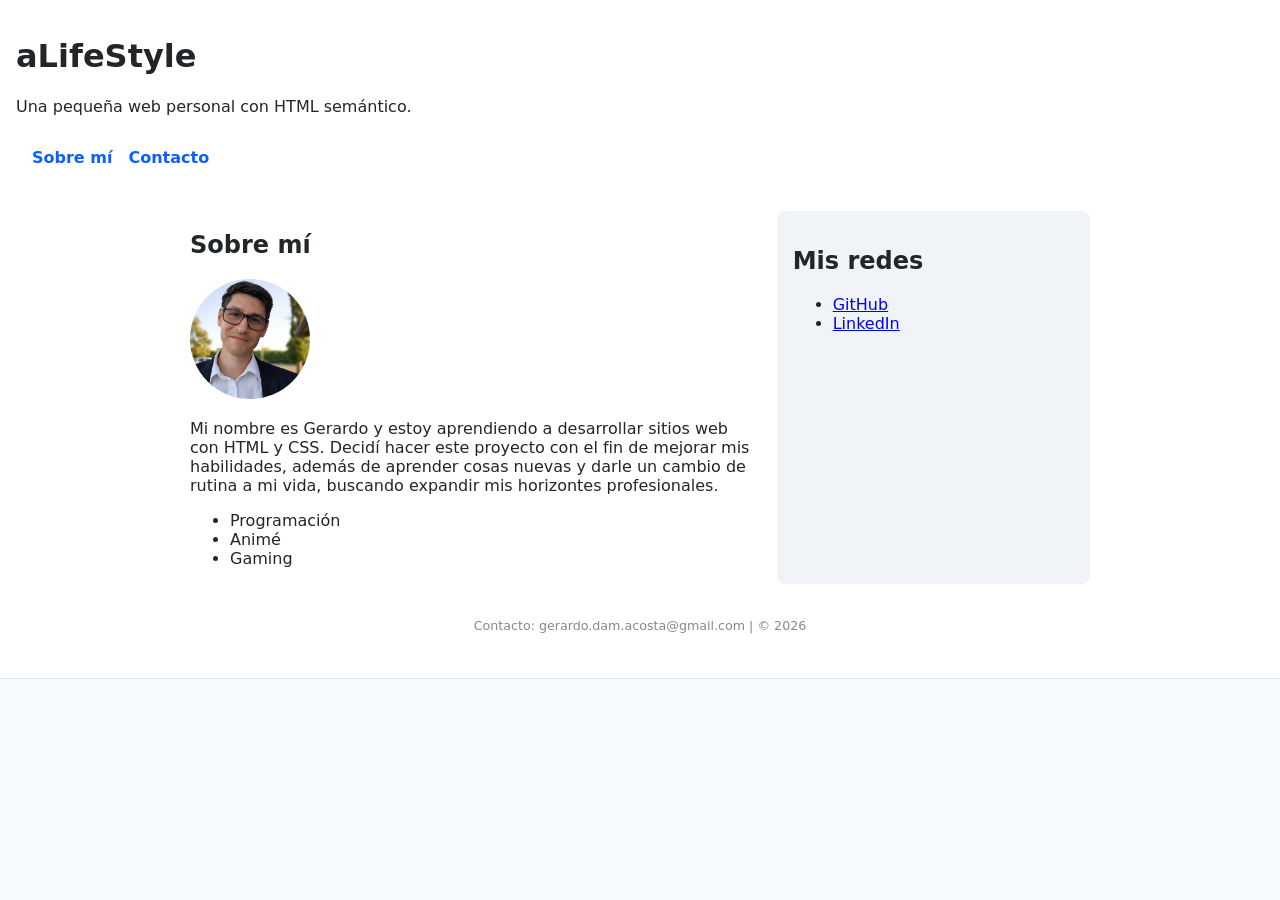
<file: Homework/mi-pagina-semantica/index.html>
<!DOCTYPE html>
<html lang="es">
    <head>
        <meta charset="UTF-8" />
        <meta name="viewport" content="width=device-width, initial-scale=1.0" />
        <title>Mi primer proyecto M1</title>
        <link rel="stylesheet" href="./css/styles.css" />
    </head>
    <body>
        <header>
        <h1>aLifeStyle</h1>
        <p>Una pequeña web personal con HTML semántico.</p>
    </body>
    <nav>
      <ul>
        <li><a href="#sobremi">Sobre mí</a></li>
        <li><a href="#contacto">Contacto</a></li>
        </ul>
    </nav>
    <main>
      <article id="sobremi">
        <h2>Sobre mí</h2>
        <img src="./img/gera1.png" alt="Foto de perfil" width="120" />
        <p>Mi nombre es Gerardo y estoy aprendiendo a desarrollar sitios web con HTML y CSS.
           Decidí hacer este proyecto con el fin de mejorar mis habilidades, además de aprender cosas nuevas y darle 
           un cambio de rutina a mi vida, buscando expandir mis horizontes profesionales.
        </p>
        <ul>
          <li>Programación</li>
          <li>Animé</li>
          <li>Gaming</li>
        </ul>
      </article>
      <aside>
        <h2>Mis redes</h2>
        <ul>
          <li><a href="https://github.com/gerardodamacosta-ui" target="_blank" rel="noopener">GitHub</a></li>
          <li><a href="https://www.linkedin.com/in/gerardoacostadami/" target="_blank" rel="noopener">LinkedIn</a></li>
        </ul>
      </aside>
    </main>

    <!-- PIE DE PÁGINA -->
    <footer id="contacto">
      <small>Contacto: gerardo.dam.acosta@gmail.com | &copy; 2026</small>
    </footer>
</html>
</file>
<file: Homework/mi-pagina-semantica/css/styles.css>
body {
  font-family: system-ui, Arial, sans-serif;
  background: #f7fafc;
  margin: 0;
  color: #232629;
}

article img {
  border-radius: 50%;
}

header, nav, footer {
  padding: 16px;
  background: #ffffff;
  margin-bottom: 12px;
}

header {
  border-bottom: 1px solid #e0e6ed;
}

nav ul {
  list-style: none;
  display: flex;
  gap: 16px;
  padding: 0;
  margin: 0;
}

nav a {
  color: #0b5fff;
  text-decoration: none;
  font-weight: bold;
}
nav a:hover {
  text-decoration: underline;
}

main {
  display: flex;
  gap: 24px;
  max-width: 900px;
  margin: 0 auto;
  padding: 16px;
  background: #fff;
  border-radius: 8px;
}

article {
  flex: 2;
}
aside {
  flex: 1;
  background: #f0f4f8;
  border-radius: 8px;
  padding: 16px;
}

footer {
  text-align: center;
  color: #888;
  font-size: 0.95rem;
}
</file>
<file: Homework/M1/L1-HTML semantico/css/styles.css>
body {
  font-family: system-ui, Arial, sans-serif;
  background: #f7fafc;
  margin: 0;
  color: #232629;
}

article img {
  border-radius: 50%;
}

header, nav, footer {
  padding: 16px;
  background: #ffffff;
  margin-bottom: 12px;
}

header {
  border-bottom: 1px solid #e0e6ed;
}

nav ul {
  list-style: none;
  display: flex;
  gap: 16px;
  padding: 0;
  margin: 0;
}

nav a {
  color: #0b5fff;
  text-decoration: none;
  font-weight: bold;
}
nav a:hover {
  text-decoration: underline;
}

main {
  display: flex;
  gap: 24px;
  max-width: 900px;
  margin: 0 auto;
  padding: 16px;
  background: #fff;
  border-radius: 8px;
}

article {
  flex: 2;
}
aside {
  flex: 1;
  background: #f0f4f8;
  border-radius: 8px;
  padding: 16px;
}

footer {
  text-align: center;
  color: #888;
  font-size: 0.95rem;
}
</file>
